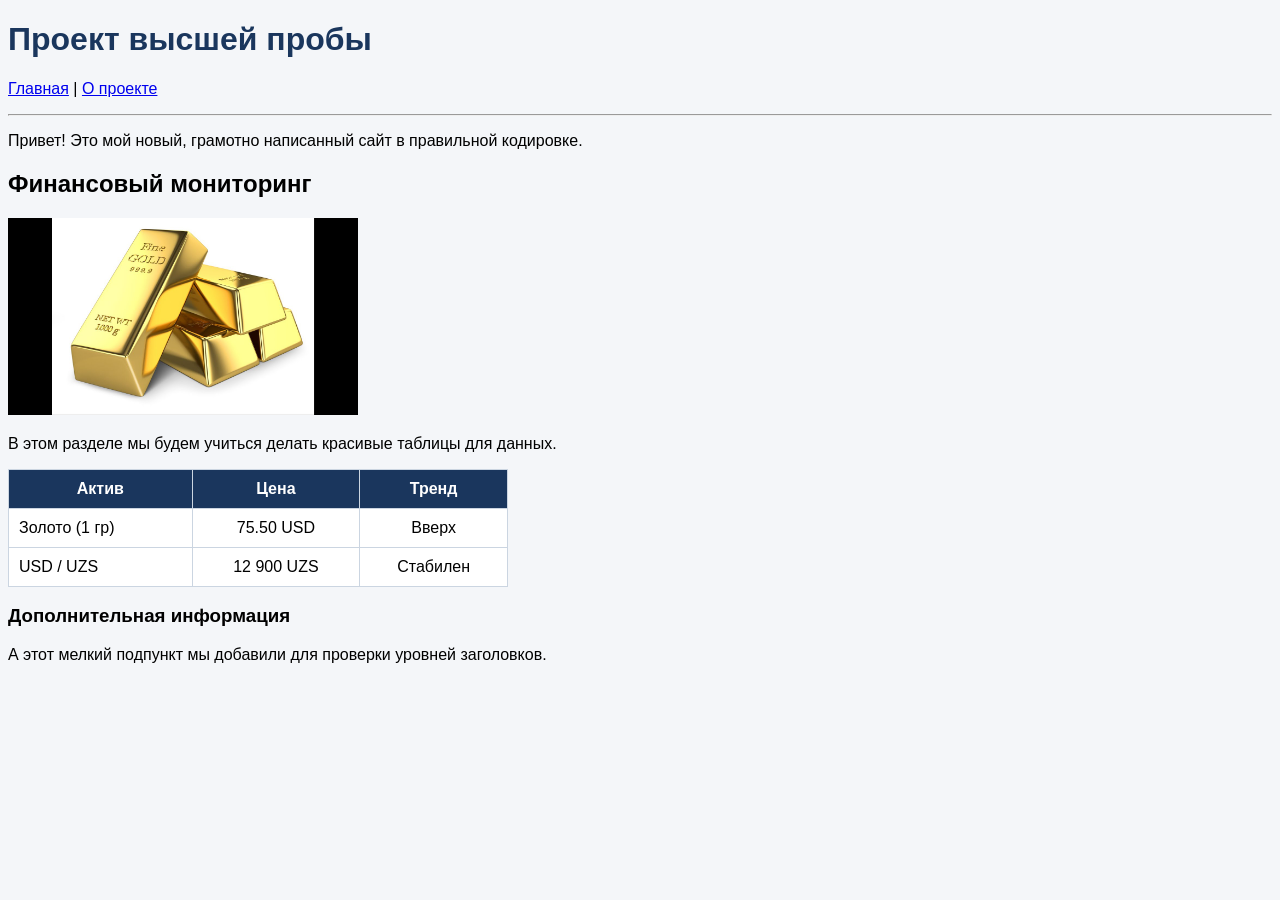
<file: index.html>
﻿<!DOCTYPE html>
<html lang="ru">


<head>
<meta charset="UTF-8">

<title>Мой Новый Сайт</title>

<link rel="stylesheet" href="style.css">
</head>


<body>
<h1>Проект высшей пробы</h1>
<p><a href="index.html">Главная</a> | <a href="about.html">О проекте</a></p>
<hr>
<p>Привет! Это мой новый, грамотно написанный сайт в правильной кодировке.</p>
<h2>Финансовый мониторинг</h2>
<img src="gold.jpg" width="350">
<p>В этом разделе мы будем учиться делать красивые таблицы для данных.</p>

<table style="width: 500px; border-collapse: collapse; border: 1px solid #cbd5e1;">

    <tr style="background-color: #1a365d; color: #ffffff;">
        <th style="padding: 10px; border: 1px solid #cbd5e1;">Актив</th>
        <th style="padding: 10px; border: 1px solid #cbd5e1;">Цена</th>
        <th style="padding: 10px; border: 1px solid #cbd5e1;">Тренд</th>
    </tr>

    <tr style="background-color: #ffffff;">
        <td style="padding: 10px; border: 1px solid #cbd5e1;">Золото (1 гр)</td>
        <td align="center" style="padding: 10px; border: 1px solid #cbd5e1;">75.50 USD</td>
        <td align="center" style="padding: 10px; border: 1px solid #cbd5e1;">Вверх</td>
    </tr>

    <tr style="background-color: #ffffff;">
        <td style="padding: 10px; border: 1px solid #cbd5e1;">USD / UZS</td>
        <td align="center" style="padding: 10px; border: 1px solid #cbd5e1;">12 900 UZS</td>
        <td align="center" style="padding: 10px; border: 1px solid #cbd5e1;">Стабилен</td>
    </tr>

</table>

<h3>Дополнительная информация</h3>
<p>А этот мелкий подпункт мы добавили для проверки уровней заголовков.</p>
</body>


</html>
</file>
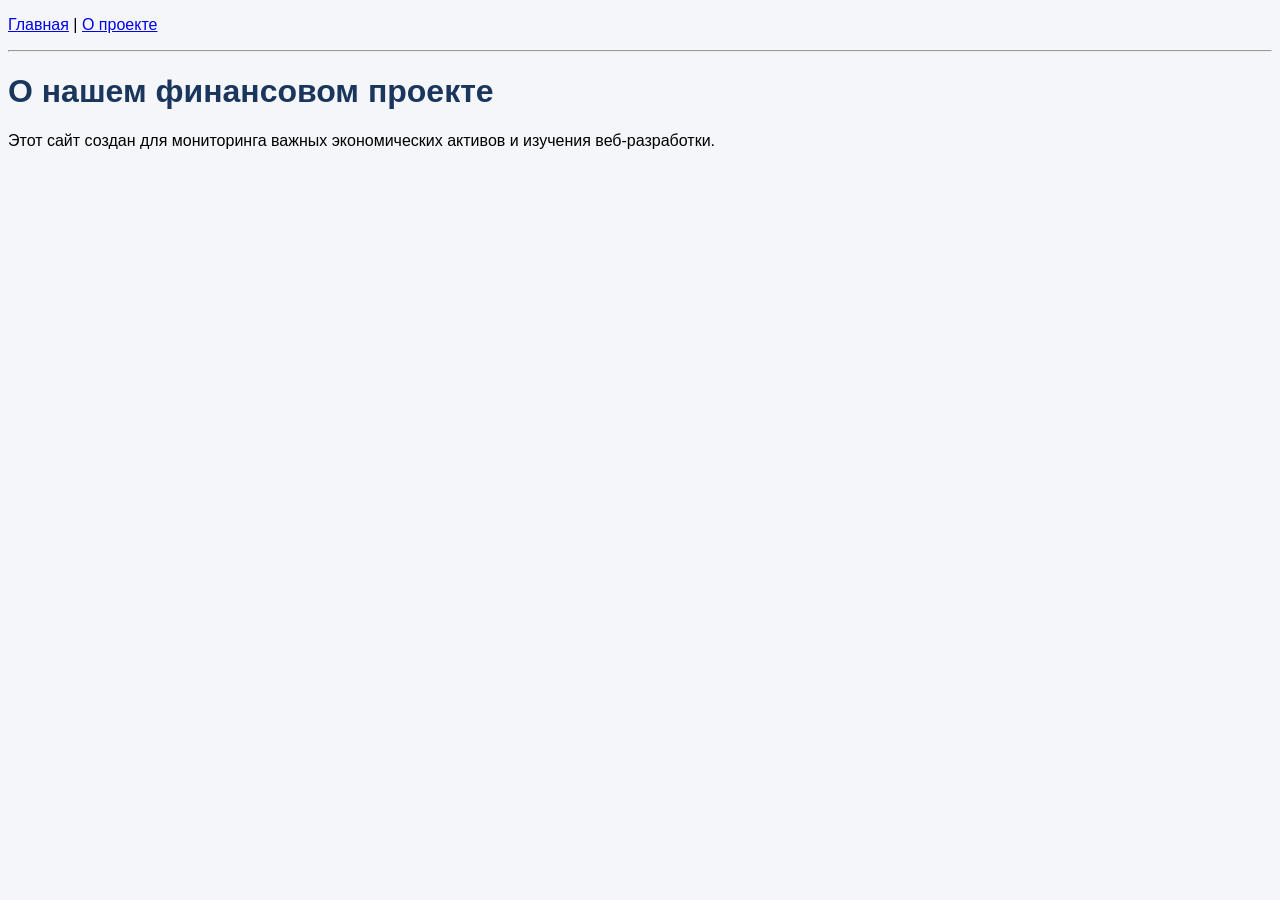
<file: about.html>
﻿<!DOCTYPE html>
<html lang="ru">

<head>
<meta charset="UTF-8">
<title>О проекте-MyGold</title>
<link rel="stylesheet" href="style.css">
</head>

<body>
<p><a href="index.html">Главная</a> | <a href="about.html">О проекте</a></p>
<hr>
<h1>О нашем финансовом проекте</h1>
<p>Этот сайт создан для мониторинга важных экономических активов и изучения веб-разработки.</p>
</body>

</html>
</file>
<file: style.css>
/* ����� ����� ��� ����� ����� */
body {background-color: #f4f6f9; font-family: Arial, Helvetica, sans-serif;}
/* ����� ����� ��� ������� ���������� */
h1 {color: #1a365d;}
/* ����� ����� ��� ����� ������� */
table {width: 500px; border-collapse: collapse; border: 1px solid #cbd5e1;}
/* ����� ����� ��� ���� ����� ������� ����� */
th, td {padding: 10px; border: 1px solid #cbd5e1;}
/* ����� ����� �������� ��� ����� ������� */
tr.table-head {background-color: #1a365d; color: #ffffff;}
</file>
